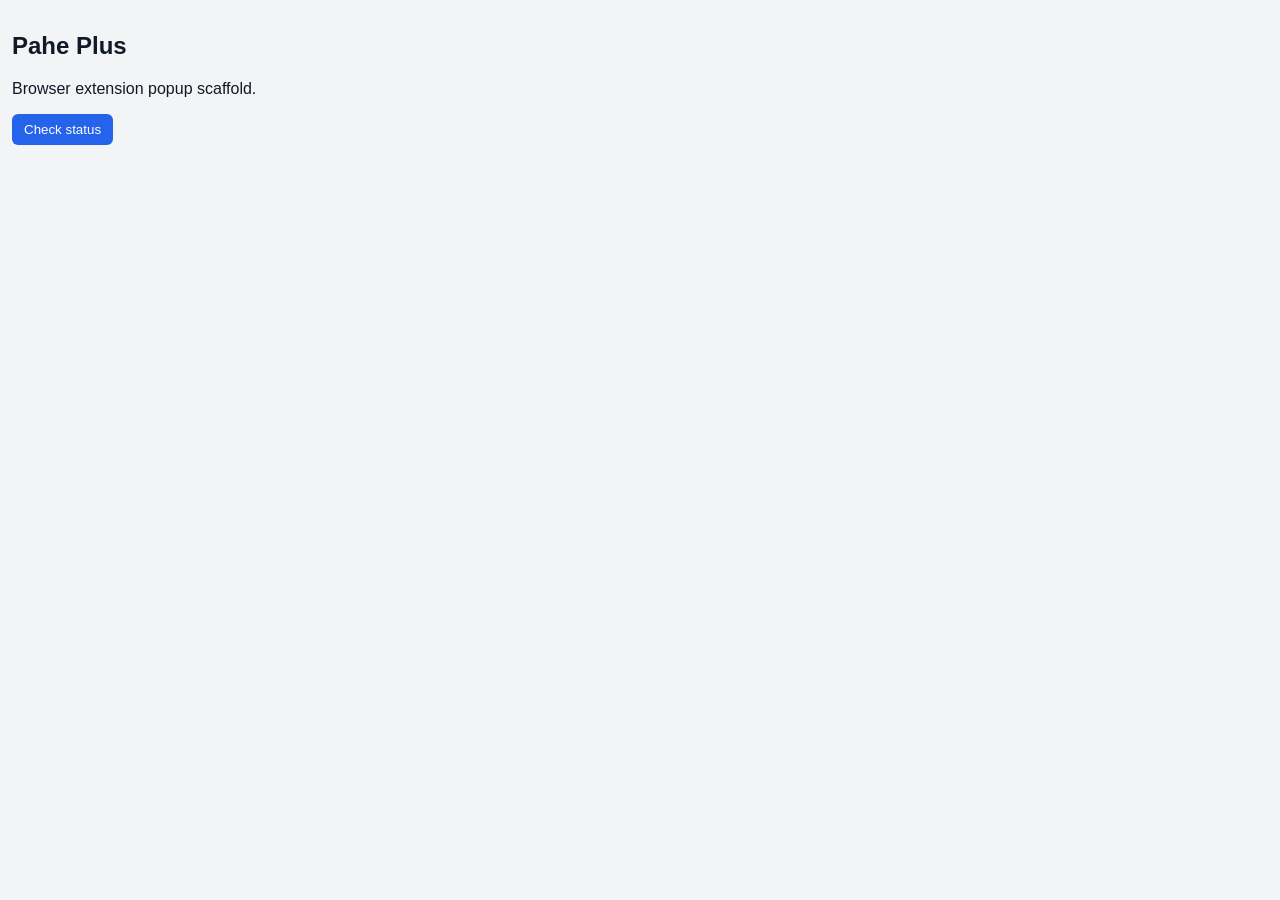
<file: pahe-plus/popup/popup.html>
<!doctype html>
<html lang="en">
  <head>
    <meta charset="UTF-8" />
    <meta name="viewport" content="width=device-width, initial-scale=1.0" />
    <title>Pahe Plus</title>
    <style>
      body {
        margin: 0;
        padding: 12px;
        font-family: sans-serif;
        background: #f3f4f6;
        color: #111827;
      }

      button {
        cursor: pointer;
        padding: 8px 12px;
        border: none;
        border-radius: 6px;
        background: #2563eb;
        color: white;
      }
    </style>
  </head>
  <body>
    <h2>Pahe Plus</h2>
    <p>Browser extension popup scaffold.</p>
    <button id="status-button">Check status</button>

    <script src="popup.js"></script>
  </body>
</html>
</file>
